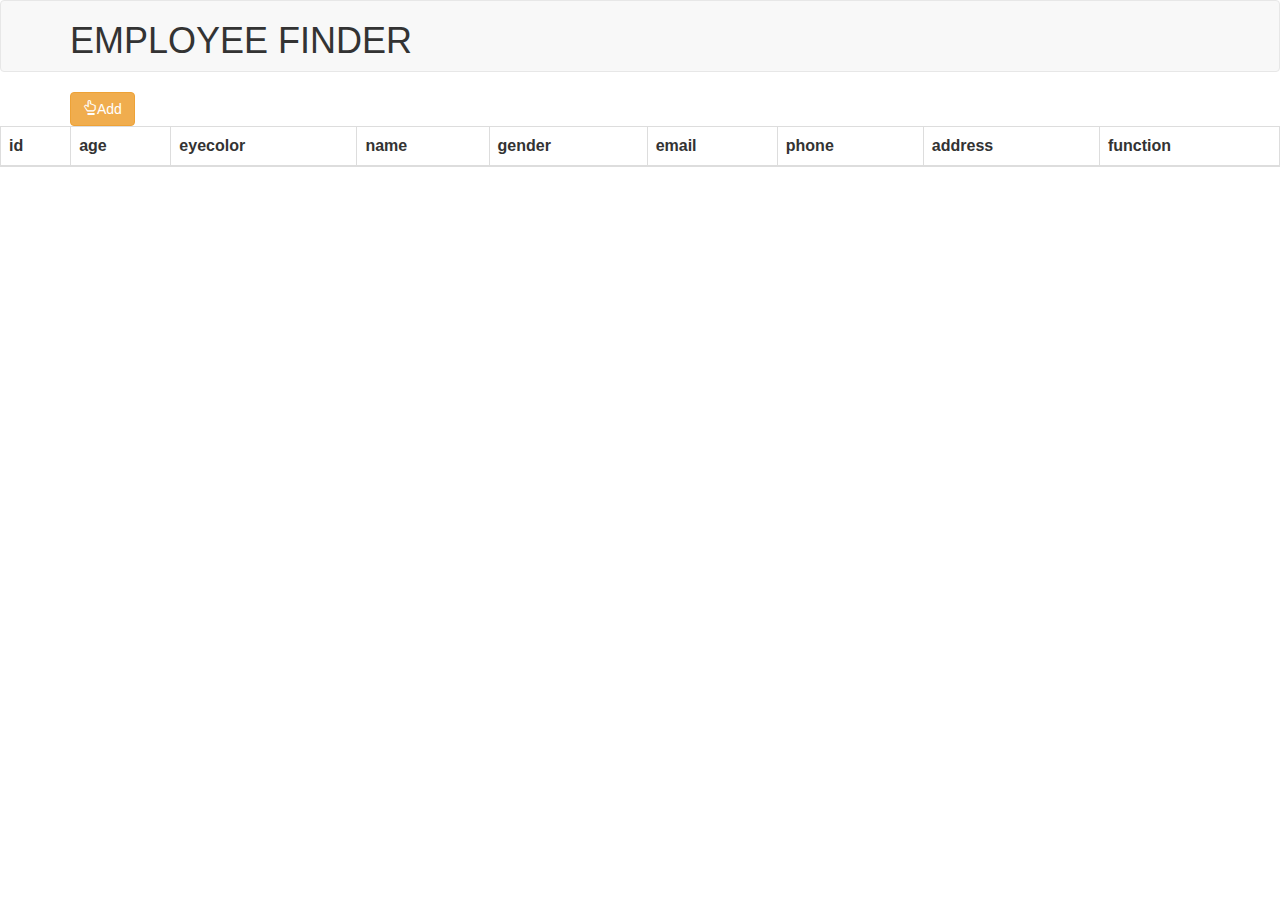
<file: json/public/index.html>
<html>

<head>
    <link href="bootstrap/css/bootstrap.min.css" rel="stylesheet">
    <link rel="stylesheet" type="text/css" href="includes/css/styles.css">
    <link href="includes/css/bootstrap-glyphicons.css" rel="stylesheet">
    
</head>
<body class="w3-container">
    <nav class="navbar navbar-default">
        <div class="container">
            <!-- Brand and toggle get grouped for better mobile display -->
            <div class="navbar-header">
                <h1>EMPLOYEE FINDER</h1>
            </div>
    </nav>
    <div class="container" id="row2">
        <!-- <input value="Search" title="Search" type="submit" id="btn_s">  -->
        <!-- <div class="buttonHolder">
       <input class="w3-btn w3-round-large" value="Add" title="Search" type="button" id="btn_s">
     </div> -->
        <a href="#myModal" role="button" class="btn btn-warning" id="add" data-toggle="modal"> <span class="glyphicon glyphicon-hand-up" class="pull-right"></span>Add</a>
        <div class="modal fade" id="myModal">
            <div class="modal-dialog">
                <div class="modal-content">
                    <div class="modal-header">
                        <button class="close" data-dismiss="modal">&times;</button>
                        <h4 class="modal-title">Add Details</h4>
                    </div>
                    <!--end modal-header-->
                    <div class="modal-body">
                        <form class="form-horizontal">
                            <div class="form-group">
                                <label for="inputName" class="col-lg-2 control-label">age</label>
                                <div class="col-lg-10">
                                    <input class="form-control" id="age1" placeholder="Age" type="name">
                                </div>
                            </div>
                            <div class="form-group">
                                <label for="inputName" class="col-lg-2 control-label">eyeColor</label>
                                <div class="col-lg-10">
                                    <input class="form-control" id="color1" placeholder="Eyecolor" type="name">
                                </div>
                            </div>
                            <div class="form-group">
                                <label for="inputName" class="col-lg-2 control-label">Name</label>
                                <div class="col-lg-10">
                                    <input class="form-control" id="name1" placeholder="Name" type="name">
                                </div>
                            </div>
                            <div class="form-group">
                                <label for="inputName" class="col-lg-2 control-label">gender</label>
                                <div class="col-lg-10">
                                    <input class="form-control" id="gender1" placeholder="Gender" type="name">
                                </div>
                            </div>
                            <div class="form-group">
                                <label for="inputName" class="col-lg-2 control-label">email</label>
                                <div class="col-lg-10">
                                    <input class="form-control" id="email1" placeholder="Email@wipro.com" type="name">
                                </div>
                            </div>
                            <div class="form-group">
                                <label for="inputName" class="col-lg-2 control-label">Phone</label>
                                <div class="col-lg-10">
                                    <input class="form-control" id="phone1" placeholder="123897-5678" type="name">
                                </div>
                            </div>
                            <div class="form-group">
                                <label for="gender" class="col-lg-2 control-label">Address</label>
                                <div class="col-lg-10">
                                    <input class="form-control" id="address1" placeholder="Address" rows="3">
                                </div>
                            </div>
                    </div>
                    <div class="modal-footer">
                        <button class="btn btn-success pull-right" id="savebtn" type="submit">Save</button>
                    </div>
                        </form>
                </div>
            </div>
        </div>
    </div>
    <table class="table table-striped table-bordered table-hover" border="5px solid black"  id="ta1">
        <thead>
            <tr>
                <th>id</th>
                <th>age</th>
                <th>eyecolor</th>
                <th>name</th>
                <th>gender</th>
                <th>email</th>
                <th>phone</th>
                <th>address</th>
                <th>function</th>
            </tr>
        </thead>
    </table>
    <div class="modal fade" id="myModal2">
        <div class="modal-dialog">
            <div class="modal-content">
                <div class="modal-header">
                    <button class="close" data-dismiss="modal">&times;</button>
                    <h4 class="modal-title">Edit details</h4>
                </div>
                <!--end modal-header-->
                <div class="modal-body">
                    <form class="form-horizontal">
                        <div class="form-group">
                            <label for="inputName" class="col-lg-2 control-label">id</label>
                            <div class="col-lg-10">
                                <input class="form-control" id="id2" placeholder="id" type="number">
                            </div>
                        </div>
                        <div class="form-group">
                            <label for="inputName" class="col-lg-2 control-label">age</label>
                            <div class="col-lg-10">
                                <input class="form-control" id="age2" placeholder="age" type="number">
                            </div>
                        </div>
                        <div class="form-group">
                            <label class="col-lg-2 control-label">eyeColor</label>
                            <div class="col-lg-10">
                                <input class="form-control" id="color2" placeholder="color" type="name">
                            </div>
                        </div>
                        <div class="form-group">
                            <label for="inputName" class="col-lg-2 control-label">Name</label>
                            <div class="col-lg-10">
                                <input class="form-control" id="name2" placeholder="fname" type="name">
                            </div>
                        </div>
                        <div class="form-group">
                            <label for="inputgender" class="col-lg-2 control-label">gender</label>
                            <div class="col-lg-10">
                                <input class="form-control" id="gender2" placeholder="gender1" type="name">
                            </div>
                        </div>
                        <div class="form-group">
                            <label for="inputName" class="col-lg-2 control-label">email</label>
                            <div class="col-lg-10">
                                <input class="form-control" id="email2" placeholder="email" type="name">
                            </div>
                        </div>
                        <div class="form-group">
                            <label class="col-lg-2 control-label">Phone</label>
                            <div class="col-lg-10">
                                <input class="form-control" id="phone2" placeholder="+91" type="name">
                            </div>
                        </div>
                        <div class="form-group">
                            <label class="col-lg-2 control-label">Address</label>
                            <div class="col-lg-10">
                                <input class="form-control" id="address2" placeholder="h.no" rows="3">
                            </div>
                            <button class="btn btn-success pull-right" id="savebtnedit" type="submit">Save</button>
                        </div>
                    </form>
                </div>
            </div>
        </div>
    </div>
    
    
</body>
    <script src="http://ajax.aspnetcdn.com/ajax/jQuery/jquery-1.12.4.min.js"></script>
    <script src="bootstrap/js/bootstrap.js"></script>
    <script type="text/javascript" src="includes/js/script.js"></script>
</file>
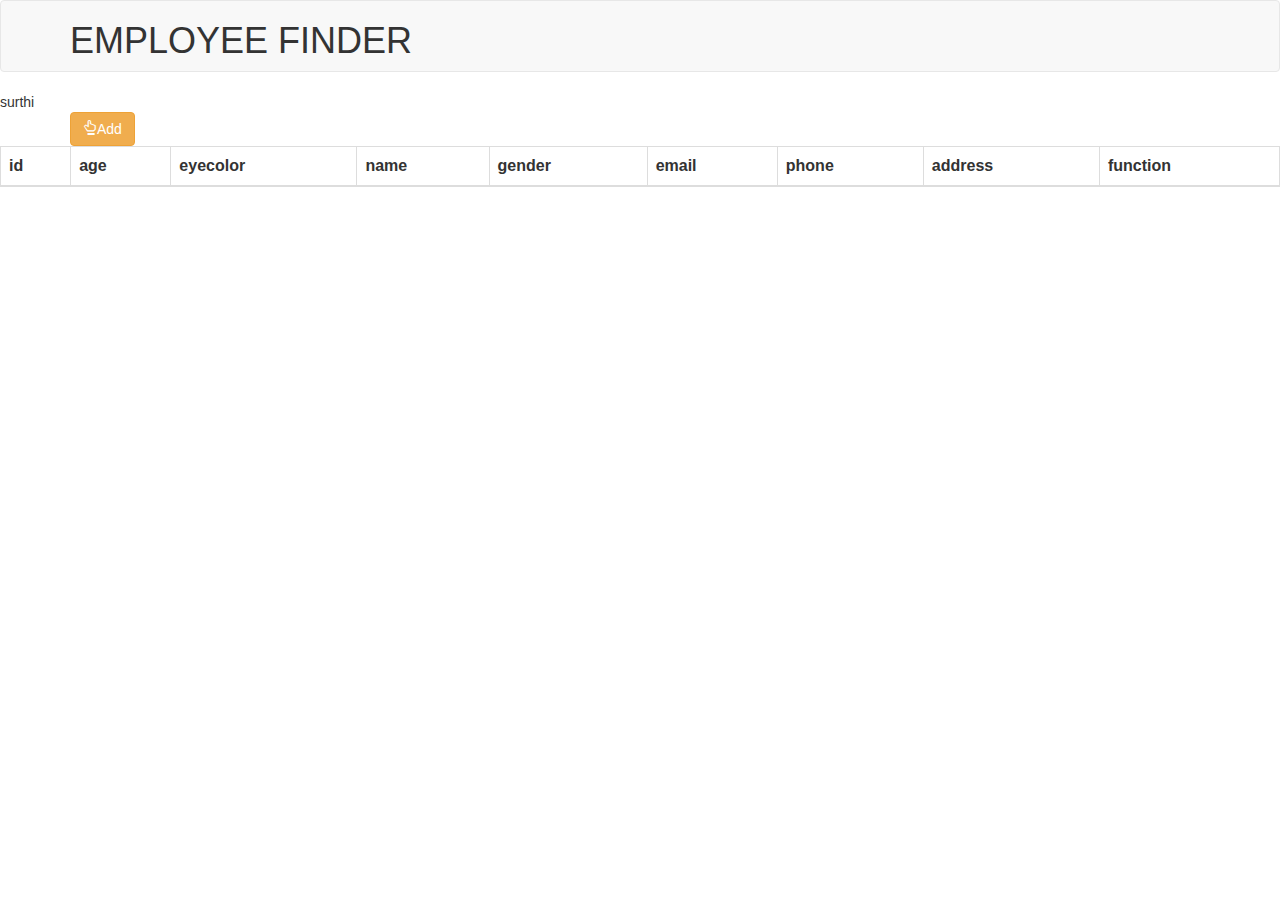
<file: json/public/extra.html>
<html>

<head>
    <link href="bootstrap/css/bootstrap.min.css" rel="stylesheet">
    <link rel="stylesheet" type="text/css" href="includes/css/styles.css">
    <link href="includes/css/bootstrap-glyphicons.css" rel="stylesheet">
    
</head>
<body class="w3-container">
    <nav class="navbar navbar-default">
        <div class="container">
            <!-- Brand and toggle get grouped for better mobile display -->
            <div class="navbar-header">
                <h1>EMPLOYEE FINDER</h1>
            </div>
    </nav>surthi
    <div class="container" id="row2">
        <!-- <input value="Search" title="Search" type="submit" id="btn_s">  -->
        <!-- <div class="buttonHolder">
       <input class="w3-btn w3-round-large" value="Add" title="Search" type="button" id="btn_s">
     </div> -->
        <a href="#myModal" role="button" class="btn btn-warning" id="add" data-toggle="modal"> <span class="glyphicon glyphicon-hand-up" class="pull-right"></span>Add</a>
        <div class="modal fade" id="myModal">
            <div class="modal-dialog">
                <div class="modal-content">
                    <div class="modal-header">
                        <button class="close" data-dismiss="modal">&times;</button>
                        <h4 class="modal-title">Add Details</h4>
                    </div>
                    <!--end modal-header-->
                    <div class="modal-body">
                        <form class="form-horizontal">
                            <div class="form-group">
                                <label for="inputName" class="col-lg-2 control-label">age</label>
                                <div class="col-lg-10">
                                    <input class="form-control" id="age1" placeholder="Age" type="name">
                                </div>
                            </div>
                            <div class="form-group">
                                <label for="inputName" class="col-lg-2 control-label">eyeColor</label>
                                <div class="col-lg-10">
                                    <input class="form-control" id="color1" placeholder="Eyecolor" type="name">
                                </div>
                            </div>
                            <div class="form-group">
                                <label for="inputName" class="col-lg-2 control-label">Name</label>
                                <div class="col-lg-10">
                                    <input class="form-control" id="name1" placeholder="Name" type="name">
                                </div>
                            </div>
                            <div class="form-group">
                                <label for="inputName" class="col-lg-2 control-label">gender</label>
                                <div class="col-lg-10">
                                    <input class="form-control" id="gender1" placeholder="Gender" type="name">
                                </div>
                            </div>
                            <div class="form-group">
                                <label for="inputName" class="col-lg-2 control-label">email</label>
                                <div class="col-lg-10">
                                    <input class="form-control" id="email1" placeholder="Email@wipro.com" type="name">
                                </div>
                            </div>
                            <div class="form-group">
                                <label for="inputName" class="col-lg-2 control-label">Phone</label>
                                <div class="col-lg-10">
                                    <input class="form-control" id="phone1" placeholder="123897-5678" type="name">
                                </div>
                            </div>
                            <div class="form-group">
                                <label for="gender" class="col-lg-2 control-label">Address</label>
                                <div class="col-lg-10">
                                    <input class="form-control" id="address1" placeholder="Address" rows="3">
                                </div>
                            </div>
                    </div>
                    <div class="modal-footer">
                        <button class="btn btn-success pull-right" id="savebtn" type="submit">Save</button>
                    </div>
                        </form>
                </div>
            </div>
        </div>
    </div>
    <table class="table table-striped table-bordered table-hover" border="5px solid black" cellspacing="2px" cellpadding="3px" id="ta1">
        <thead>
            <tr>
                <th>id</th>
                <th>age</th>
                <th>eyecolor</th>
                <th>name</th>
                <th>gender</th>
                <th>email</th>
                <th>phone</th>
                <th>address</th>
                <th>function</th>
            </tr>
        </thead>
    </table>
    <div class="modal fade" id="myModal2">
        <div class="modal-dialog">
            <div class="modal-content">
                <div class="modal-header">
                    <button class="close" data-dismiss="modal">&times;</button>
                    <h4 class="modal-title">Edit details</h4>
                </div>
                <!--end modal-header-->
                <div class="modal-body">
                    <form class="form-horizontal">
                        <div class="form-group">
                            <label for="inputName" class="col-lg-2 control-label">id</label>
                            <div class="col-lg-10">
                                <input class="form-control" id="id2" placeholder="id" type="number">
                            </div>
                        </div>
                        <div class="form-group">
                            <label for="inputName" class="col-lg-2 control-label">age</label>
                            <div class="col-lg-10">
                                <input class="form-control" id="age2" placeholder="age" type="number">
                            </div>
                        </div>
                        <div class="form-group">
                            <label class="col-lg-2 control-label">eyeColor</label>
                            <div class="col-lg-10">
                                <input class="form-control" id="color2" placeholder="color" type="name">
                            </div>
                        </div>
                        <div class="form-group">
                            <label for="inputName" class="col-lg-2 control-label">Name</label>
                            <div class="col-lg-10">
                                <input class="form-control" id="name2" placeholder="fname" type="name">
                            </div>
                        </div>
                        <div class="form-group">
                            <label for="inputgender" class="col-lg-2 control-label">gender</label>
                            <div class="col-lg-10">
                                <input class="form-control" id="gender2" placeholder="gender1" type="name">
                            </div>
                        </div>
                        <div class="form-group">
                            <label for="inputName" class="col-lg-2 control-label">email</label>
                            <div class="col-lg-10">
                                <input class="form-control" id="email2" placeholder="email" type="name">
                            </div>
                        </div>
                        <div class="form-group">
                            <label class="col-lg-2 control-label">Phone</label>
                            <div class="col-lg-10">
                                <input class="form-control" id="phone2" placeholder="+91" type="name">
                            </div>
                        </div>
                        <div class="form-group">
                            <label class="col-lg-2 control-label">Address</label>
                            <div class="col-lg-10">
                                <input class="form-control" id="address2" placeholder="h.no" rows="3">
                            </div>
                            <button class="btn btn-success pull-right" id="savebtnedit" type="submit">Save</button>
                        </div>
                    </form>
                </div>
            </div>
        </div>
    </div>
    
    
</body>
    <script src="http://ajax.aspnetcdn.com/ajax/jQuery/jquery-1.12.4.min.js"></script>
    <script src="bootstrap/js/bootstrap.js"></script>
    <script type="text/javascript" src="includes/js/script.js"></script>
</file>
<file: json/public/includes/css/styles.css>
#search {
    margin-top: 100px;
    width: 250px;
    height: 40px;
    margin-left: 60px;
}

.table {
    /*border:"5px solid black"*/
    margin: "auto";
    text-align: "center";
    background-color: "#eee";
    border-collapse: "collapse";
}

.ta {
    margin-top: 80px;
}

tr:nth-child(even) {
    background-color: #dddddd;
}
</file>
